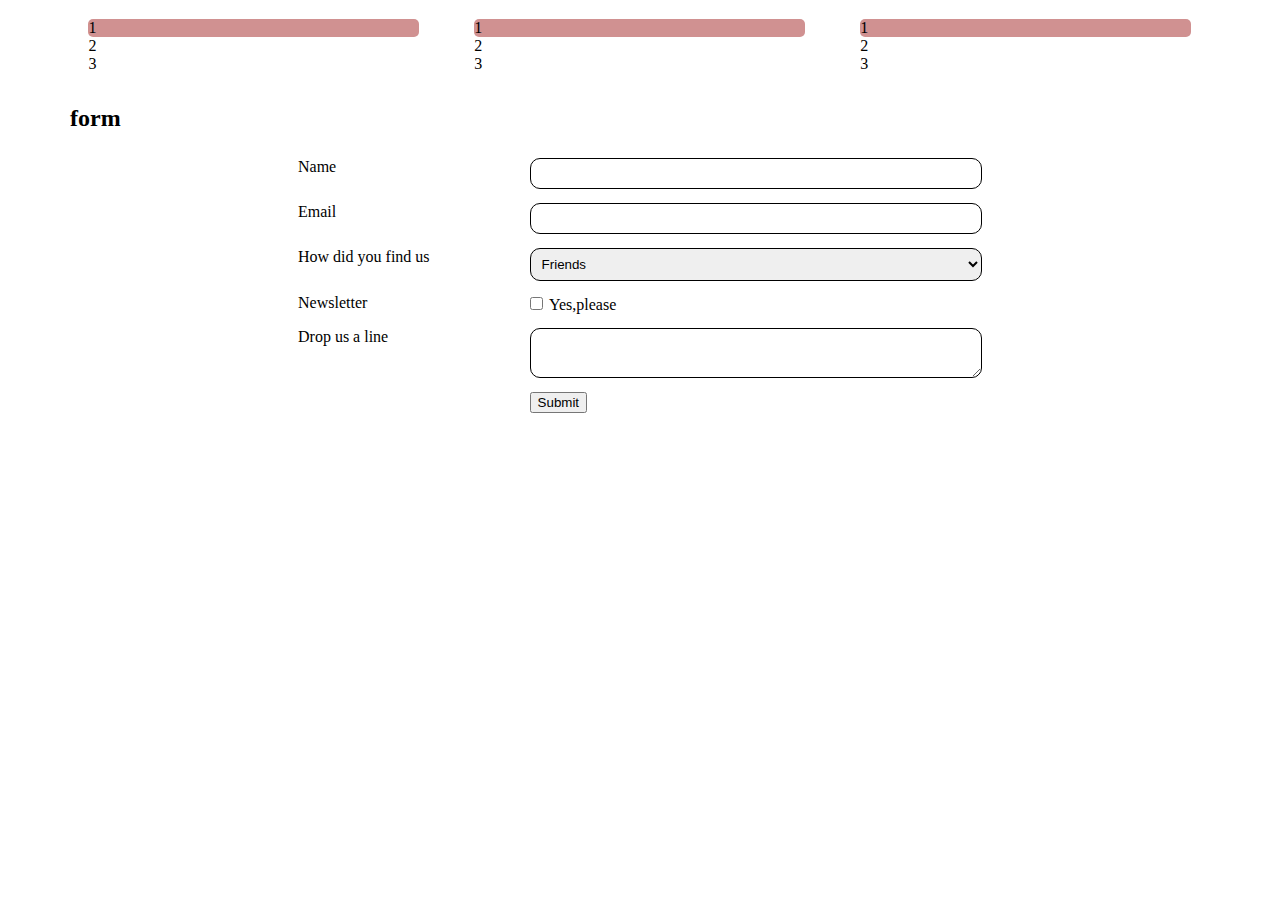
<file: Practice/index.html>
<html>
    <head>
        <link rel="stylesheet" type="text/css" href="grid.css">
        <link rel="stylesheet" type="text/css" href="style.css">
    </head>
    <body>
        <section>
            <div class="row">
                <div class="col span-1-of-3">
                    <div class="plan-box">1</div>
                    <div class="plan-box">2</div>
                    <div class="plan-box">3</div>
                </div>
                <div class="col span-1-of-3">
                    <div class="plan-box">1</div>
                    <div class="plan-box">2</div>
                    <div class="plan-box">3</div>
                </div>
                <div class="col span-1-of-3">
                    <div class="plan-box">1</div>
                    <div class="plan-box">2</div>
                    <div class="plan-box">3</div>
                </div>
            </div>
        </section>
        <section>
            <div class="row">
                <h2>form</h2>
            </div>
           <div class="row">
                <form action="">
                    <div class="row">
                            <div class="col span-1-of-3">
                                <label>Name</label>
                            </div>
                            <div class="col span-2-of-3">
                                <input type="text">
                            </div>
                    </div>
                    <div class="row">
                            <div class="col span-1-of-3">
                                <label>Email</label>
                            </div>
                            <div class="col span-2-of-3">
                                <input type="text">
                            </div>
                        </div>
                    <div class="row">
                        <div class="col span-1-of-3">
                            <label>How did you find us</label>
                        </div>
                        <div class="col span-2-of-3">
                            <select>
                                <option value="friends">Friends</option>
                            </select>
                        </div>
                    </div>
                    <div class="row">
                        <div class="col span-1-of-3">
                            <label>Newsletter</label>
                        </div>
                        <div class="col span-2-of-3">
                            <input type="checkbox">
                            Yes,please
                        </div>
                    </div>
                    <div class="row">
                        <div class="col span-1-of-3">
                            <label>Drop us a line</label>
                        </div>
                        <div class="col span-2-of-3">
                            <textarea></textarea>
                        </div>
                    </div>
                     <div class="row">
                        <div class="col span-1-of-3">
                            <label>&nbsp;</label>
                        </div>
                        <div class="col span-2-of-3">
                            <input type="submit">
                        </div>
                    </div>
                </form>
            </div>
        </section>
    </body>
</html>
</file>
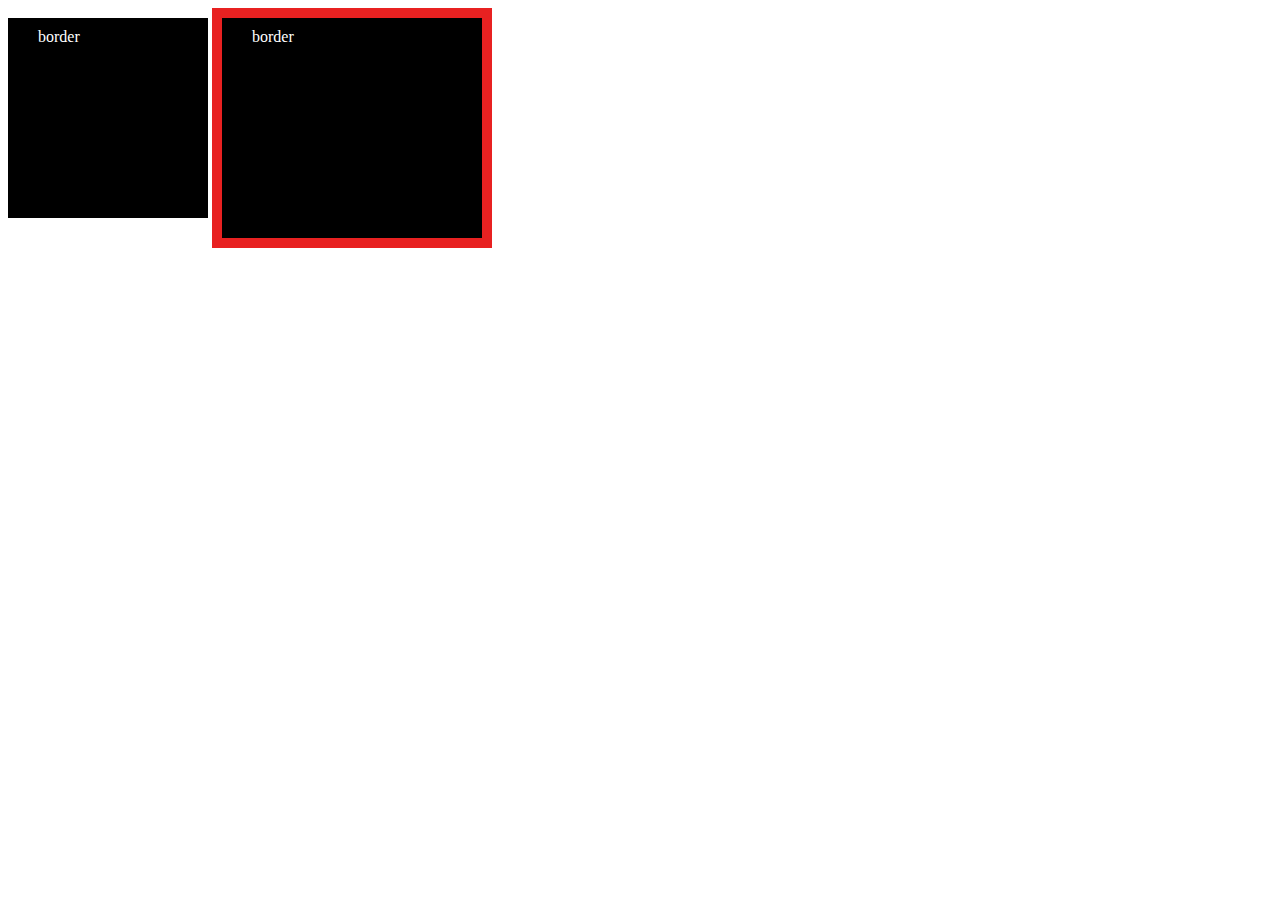
<file: test.html>
<style>
        html {
            box-sizing: border-box;
        }
        
        a { display:inline-block;
            padding: 10px 30px;
            text-decoration: none;
          
            background-color: #000;
            height: 200px;
            width: 200px;
            
            color:#fff;
            }
        .with-border {border: 10px solid #e82121;
            
       }
        .no-border{
             box-sizing: border-box;
        }
    </style>
<html>
    <body>
        <a href="#" class="no-border">border</a>
        <a href="#" class="with-border">border</a>
    </body>
</html>
</file>
<file: Practice/grid.css>
/*  SECTIONS  ============================================================================= */

.section {
	clear: both;
	padding: 0px;
	margin: 0px;
}

/*  GROUPING  ============================================================================= */

.row {
    zoom: 1; /* For IE 6/7 (trigger hasLayout) */
}

.row:before,
.row:after {
    content:"";
    display:table;
}
.row:after {
    clear:both;
}

/*  GRID COLUMN SETUP   ==================================================================== */

.col {
	display: block;
	float:left;
	margin: 1% 0 1% 1.6%;
}

.col:first-child { margin-left: 0; } /* all browsers except IE6 and lower */


/*  REMOVE MARGINS AS ALL GO FULL WIDTH AT 480 PIXELS */

@media only screen and (max-width: 480px) {
	.col { 
		/*margin: 1% 0 1% 0%;*/
        margin: 0;
	}
}


/*  GRID OF TWO   ============================================================================= */


.span-2-of-2 {
	width: 100%;
}

.span-1-of-2 {
	width: 49.2%;
}

/*  GO FULL WIDTH AT LESS THAN 480 PIXELS */

@media only screen and (max-width: 480px) {
	.span-2-of-2 {
		width: 100%; 
	}
	.span-1-of-2 {
		width: 100%; 
	}
}


/*  GRID OF THREE   ============================================================================= */

	
.span-3-of-3 {
	width: 100%; 
}

.span-2-of-3 {
	width: 66.13%; 
}

.span-1-of-3 {
	width: 32.26%; 
}


/*  GO FULL WIDTH AT LESS THAN 480 PIXELS */

@media only screen and (max-width: 480px) {
	.span-3-of-3 {
		width: 100%; 
	}
	.span-2-of-3 {
		width: 100%; 
	}
	.span-1-of-3 {
		width: 100%;
	}
}

/*  GRID OF FOUR   ============================================================================= */

	
.span-4-of-4 {
	width: 100%; 
}

.span-3-of-4 {
	width: 74.6%; 
}

.span-2-of-4 {
	width: 49.2%; 
}

.span-1-of-4 {
	width: 23.8%; 
}


/*  GO FULL WIDTH AT LESS THAN 480 PIXELS */

@media only screen and (max-width: 480px) {
	.span-4-of-4 {
		width: 100%; 
	}
	.span-3-of-4 {
		width: 100%; 
	}
	.span-2-of-4 {
		width: 100%; 
	}
	.span-1-of-4 {
		width: 100%; 
	}
}


/*  GRID OF FIVE   ============================================================================= */

	
.span-5-of-5 {
	width: 100%;
}

.span-4-of-5 {
  	width: 79.68%; 
}

.span-3-of-5 {
  	width: 59.36%; 
}

.span-2-of-5 {
  	width: 39.04%;
}

.span-1-of-5 {
  	width: 18.72%;
}


/*  GO FULL WIDTH AT LESS THAN 480 PIXELS */

@media only screen and (max-width: 480px) {
	.span-5-of-5 {
		width: 100%; 
	}
	.span-4-of-5 {
		width: 100%; 
	}
	.span-3-of-5 {
		width: 100%; 
	}
	.span-2-of-5 {
		width: 100%; 
	}
	.span-1-of-5 {
		width: 100%; 
	}
}


/*  GRID OF SIX   ============================================================================= */


.span-6-of-6 {
	width: 100%;
}

.span-5-of-6 {
  	width: 83.06%;
}

.span-4-of-6 {
  	width: 66.13%;
}

.span-3-of-6 {
  	width: 49.2%;
}

.span-2-of-6 {
  	width: 32.26%;
}

.span-1-of-6 {
  	width: 15.33%;
}


/*  GO FULL WIDTH AT LESS THAN 480 PIXELS */

@media only screen and (max-width: 480px) {
	.span-6-of-6 {
		width: 100%; 
	}
	.span-5-of-6 {
		width: 100%; 
	}
	.span-4-of-6 {
		width: 100%; 
	}
	.span-3-of-6 {
		width: 100%; 
	}
	.span-2-of-6 {
		width: 100%; 
	}
	.span-1-of-6 {
		width: 100%; 
	}
}



/*  GRID OF SEVEN   ============================================================================= */


.span-7-of-7 {
	width: 100%;
}

.span-6-of-7 {
	width: 85.48%;
}

.span-5-of-7 {
  	width: 70.97%;
}

.span-4-of-7 {
  	width: 56.45%;
}

.span-3-of-7 {
  	width: 41.94%;
}

.span-2-of-7 {
  	width: 27.42%;
}

.span-1-of-7 {
  	width: 12.91%;
}


/*  GO FULL WIDTH AT LESS THAN 480 PIXELS */

@media only screen and (max-width: 480px) {
	.span-7-of-7 {
		width: 100%; 
	}
	.span-6-of-7 {
		width: 100%; 
	}
	.span-5-of-7 {
		width: 100%; 
	}
	.span-4-of-7 {
		width: 100%; 
	}
	.span-3-of-7 {
		width: 100%; 
	}
	.span-2-of-7 {
		width: 100%; 
	}
	.span-1-of-7 {
		width: 100%; 
	}
}


/*  GRID OF EIGHT   ============================================================================= */

	
.span-8-of-8 {
	width: 100%;
}

.span-7-of-8 {
	width: 87.3%; 
}

.span-6-of-8 {
	width: 74.6%; 
}

.span-5-of-8 {
	width: 61.9%; 
}

.span-4-of-8 {
	width: 49.2%; 
}

.span-3-of-8 {
	width: 36.5%;
}

.span-2-of-8 {
	width: 23.8%; 
}

.span-1-of-8 {
	width: 11.1%; 
}


/*  GO FULL WIDTH AT LESS THAN 480 PIXELS */

@media only screen and (max-width: 480px) {
	.span-8-of-8 {
		width: 100%; 
	}
	.span-7-of-8 {
		width: 100%; 
	}
	.span-6-of-8 {
		width: 100%; 
	}
	.span-5-of-8 {
		width: 100%; 
	}
	.span-4-of-8 {
		width: 100%; 
	}
	.span-3-of-8 {
		width: 100%; 
	}
	.span-2-of-8 {
		width: 100%; 
	}
	.span-1-of-8 {
		width: 100%; 
	}
}


/*  GRID OF NINE   ============================================================================= */


.span-9-of-9 {
	width: 100%;
}

.span-8-of-9 {
	width: 88.71%;
}

.span-7-of-9 {
	width: 77.42%; 
}

.span-6-of-9 {
	width: 66.13%; 
}

.span-5-of-9 {
	width: 54.84%; 
}

.span-4-of-9 {
	width: 43.55%; 
}

.span-3-of-9 {
	width: 32.26%;
}

.span-2-of-9 {
	width: 20.97%; 
}

.span-1-of-9 {
	width: 9.68%; 
}


/*  GO FULL WIDTH AT LESS THAN 480 PIXELS */

@media only screen and (max-width: 480px) {
	.span-9-of-9 {
		width: 100%; 
	}
	.span-8-of-9 {
		width: 100%; 
	}
	.span-7-of-9 {
		width: 100%; 
	}
	.span-6-of-9 {
		width: 100%; 
	}
	.span-5-of-9 {
		width: 100%; 
	}
	.span-4-of-9 {
		width: 100%; 
	}
	.span-3-of-9 {
		width: 100%; 
	}
	.span-2-of-9 {
		width: 100%; 
	}
	.span-1-of-9 {
		width: 100%; 
	}
}


/*  GRID OF TEN   ============================================================================= */


.span-10-of-10 {
	width: 100%;
}

.span-9-of-10 {
	width: 89.84%;
}

.span-8-of-10 {
	width: 79.68%;
}

.span-7-of-10 {
	width: 69.52%; 
}

.span-6-of-10 {
	width: 59.36%; 
}

.span-5-of-10 {
	width: 49.2%; 
}

.span-4-of-10 {
	width: 39.04%; 
}

.span-3-of-10 {
	width: 28.88%;
}

.span-2-of-10 {
	width: 18.72%; 
}

.span-1-of-10 {
	width: 8.56%; 
}


/*  GO FULL WIDTH AT LESS THAN 480 PIXELS */

@media only screen and (max-width: 480px) {
	.span-10-of-10 {
		width: 100%; 
	}
	.span-9-of-10 {
		width: 100%; 
	}
	.span-8-of-10 {
		width: 100%; 
	}
	.span-7-of-10 {
		width: 100%; 
	}
	.span-6-of-10 {
		width: 100%; 
	}
	.span-5-of-10 {
		width: 100%; 
	}
	.span-4-of-10 {
		width: 100%; 
	}
	.span-3-of-10 {
		width: 100%; 
	}
	.span-2-of-10 {
		width: 100%; 
	}
	.span-1-of-10 {
		width: 100%; 
	}
}


/*  GRID OF ELEVEN   ============================================================================= */

.span-11-of-11 {
	width: 100%;
}

.span-10-of-11 {
	width: 90.76%;
}

.span-9-of-11 {
	width: 81.52%;
}

.span-8-of-11 {
	width: 72.29%;
}

.span-7-of-11 {
	width: 63.05%; 
}

.span-6-of-11 {
	width: 53.81%; 
}

.span-5-of-11 {
	width: 44.58%; 
}

.span-4-of-11 {
	width: 35.34%; 
}

.span-3-of-11 {
	width: 26.1%;
}

.span-2-of-11 {
	width: 16.87%; 
}

.span-1-of-11 {
	width: 7.63%; 
}


/*  GO FULL WIDTH AT LESS THAN 480 PIXELS */

@media only screen and (max-width: 480px) {
	.span-11-of-11 {
		width: 100%; 
	}
	.span-10-of-11 {
		width: 100%; 
	}
	.span-9-of-11 {
		width: 100%; 
	}
	.span-8-of-11 {
		width: 100%; 
	}
	.span-7-of-11 {
		width: 100%; 
	}
	.span-6-of-11 {
		width: 100%; 
	}
	.span-5-of-11 {
		width: 100%; 
	}
	.span-4-of-11 {
		width: 100%; 
	}
	.span-3-of-11 {
		width: 100%; 
	}
	.span-2-of-11 {
		width: 100%; 
	}
	.span-1-of-11 {
		width: 100%; 
	}
}


/*  GRID OF TWELVE   ============================================================================= */

.span-12-of-12 {
	width: 100%;
}

.span-11-of-12 {
	width: 91.53%;
}

.span-10-of-12 {
	width: 83.06%;
}

.span-9-of-12 {
	width: 74.6%;
}

.span-8-of-12 {
	width: 66.13%;
}

.span-7-of-12 {
	width: 57.66%; 
}

.span-6-of-12 {
	width: 49.2%; 
}

.span-5-of-12 {
	width: 40.73%; 
}

.span-4-of-12 {
	width: 32.26%; 
}

.span-3-of-12 {
	width: 23.8%;
}

.span-2-of-12 {
	width: 15.33%; 
}

.span-1-of-12 {
	width: 6.86%; 
}


/*  GO FULL WIDTH AT LESS THAN 480 PIXELS */

@media only screen and (max-width: 480px) {
	.span-12-of-12 {
		width: 100%; 
	}
	.span-11-of-12 {
		width: 100%; 
	}
	.span-10-of-12 {
		width: 100%; 
	}
	.span-9-of-12 {
		width: 100%; 
	}
	.span-8-of-12 {
		width: 100%; 
	}
	.span-7-of-12 {
		width: 100%; 
	}
	.span-6-of-12 {
		width: 100%; 
	}
	.span-5-of-12 {
		width: 100%; 
	}
	.span-4-of-12 {
		width: 100%; 
	}
	.span-3-of-12 {
		width: 100%; 
	}
	.span-2-of-12 {
		width: 100%; 
	}
	.span-1-of-12 {
		width: 100%; 
	}
}
</file>
<file: Practice/style.css>
.plan-box {
    background-color: #fff;
    width: 90%;
    margin-left: 5%;
    border-radius: 5px;
}

.plan-box:first-child {
    background-color: #d09191; 
    
}



.row {
    max-width:1140px;
    margin: 0 auto;
}
input[type=checkbox]{
    margin-left:0;
}

input[type=email],
input[type=text],
select,
textarea{
    width: 100%;
    padding: 7px;
    border: 1px solid #000;
    border-radius: 10px;
}

textarea {
    height: 50px;
}
form {
    width: 60%;
    margin-left: 20%;
}

*:focus{
    outline: none;
}
</file>
